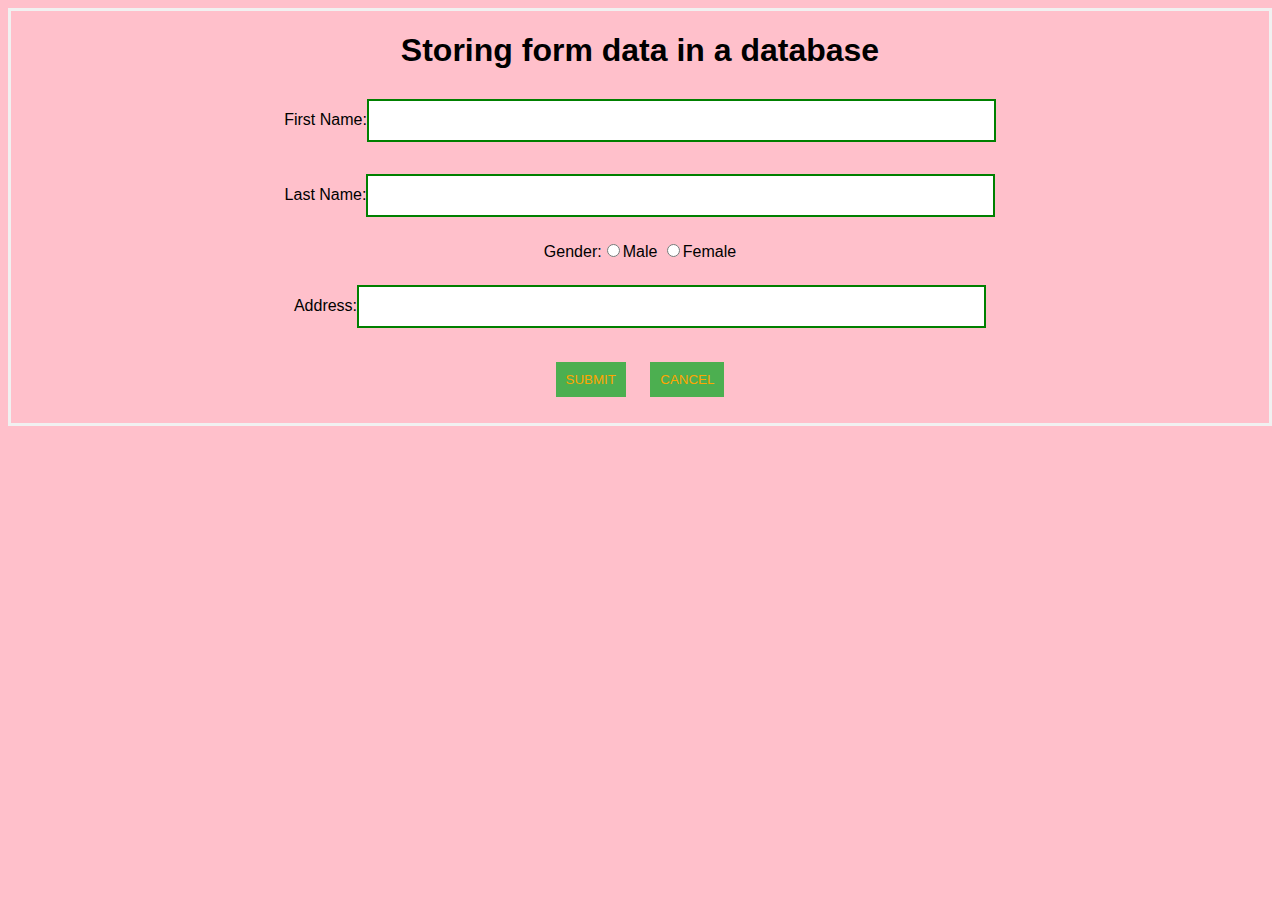
<file: index.html>
<!DOCTYPE html>
   <html lang="en">
    <head>
     <link rel="stylesheet"type="text/css"href="style.css">
    </head>
  <body>
   <CENTER>
    <form action="insert.php"method="post">
     <h1>Storing form data in a database</h1>
      <p>
       First Name:<input type="text"name="first_name"id="first_name"/>
      </p>
      <p>
       Last Name:<input type="text"name="last_name"id="last_name"/>
      </p>
      <p>
       Gender:<input type="radio"name="gender"id="gender"/>Male
       <input type="radio"name="gender"id="gender"/>Female
      </p>
      <p>
       Address:<input type="text"name="address"id="address"/>
      </p>
      <p>
       <button type="submit">SUBMIT</button>
       <button type="reset">CANCEL</button>
      </p>
    </form>
   </CENTER>
  </body>
 </html>
</file>
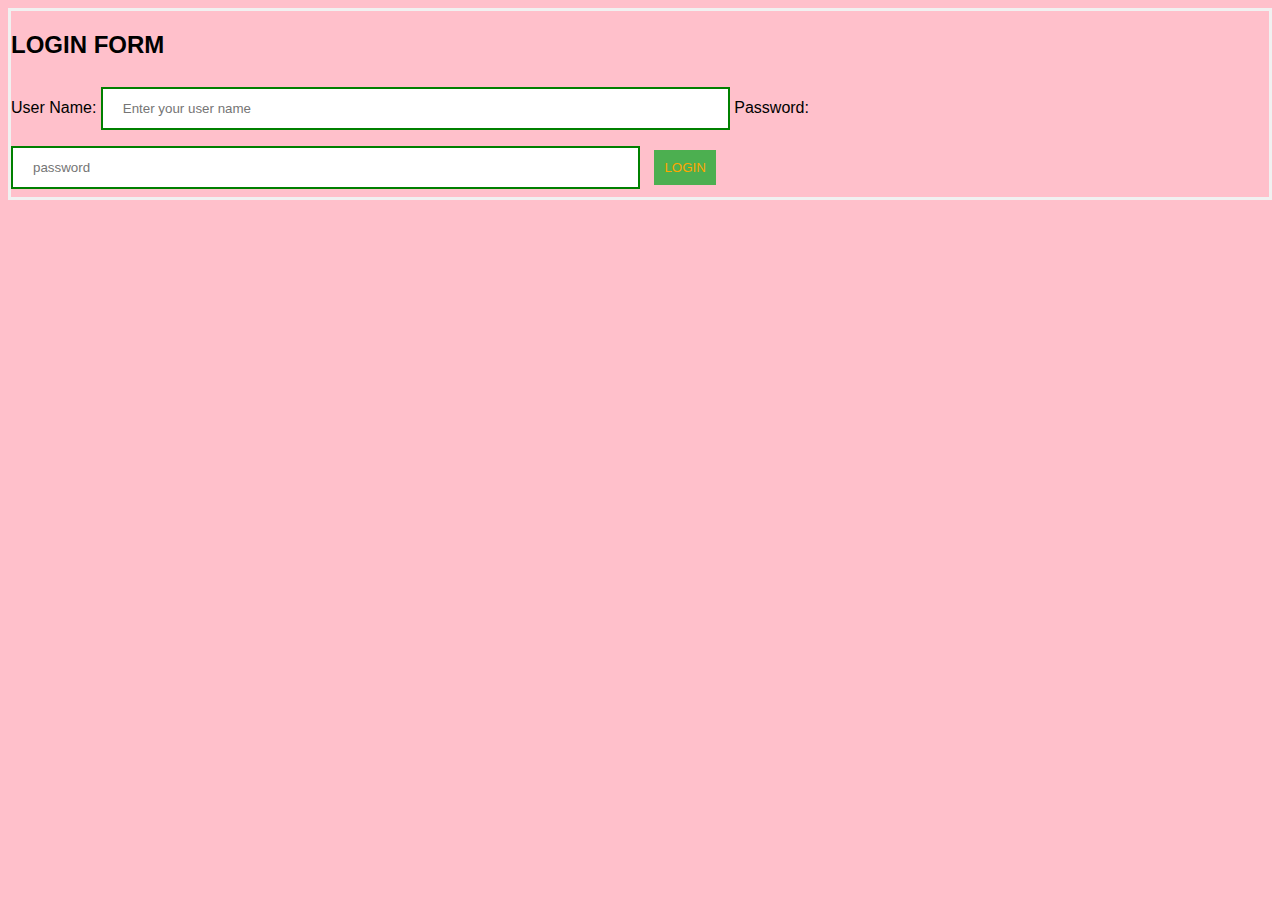
<file: index1.html>
<!DOCTYPE html>
<!--this is where we enter our username and  password to login-->
<html>
<head>
    <title>LOGIN</title>
    <link rel="stylesheet"type="text/css"href="style.css">
</head>
<body>
    <form action="login.php"method="post">
        <h2>LOGIN FORM</h2>
    </p>
    <label>User Name:</label>
    <input type="text"name="uname"placeholder="Enter your user name"/>
    <label>Password:</label>
    <input type="password"name="pwd"placeholder="password"/>
    <button name="submit">LOGIN</button>
    </form>
</body>
</html>
</file>
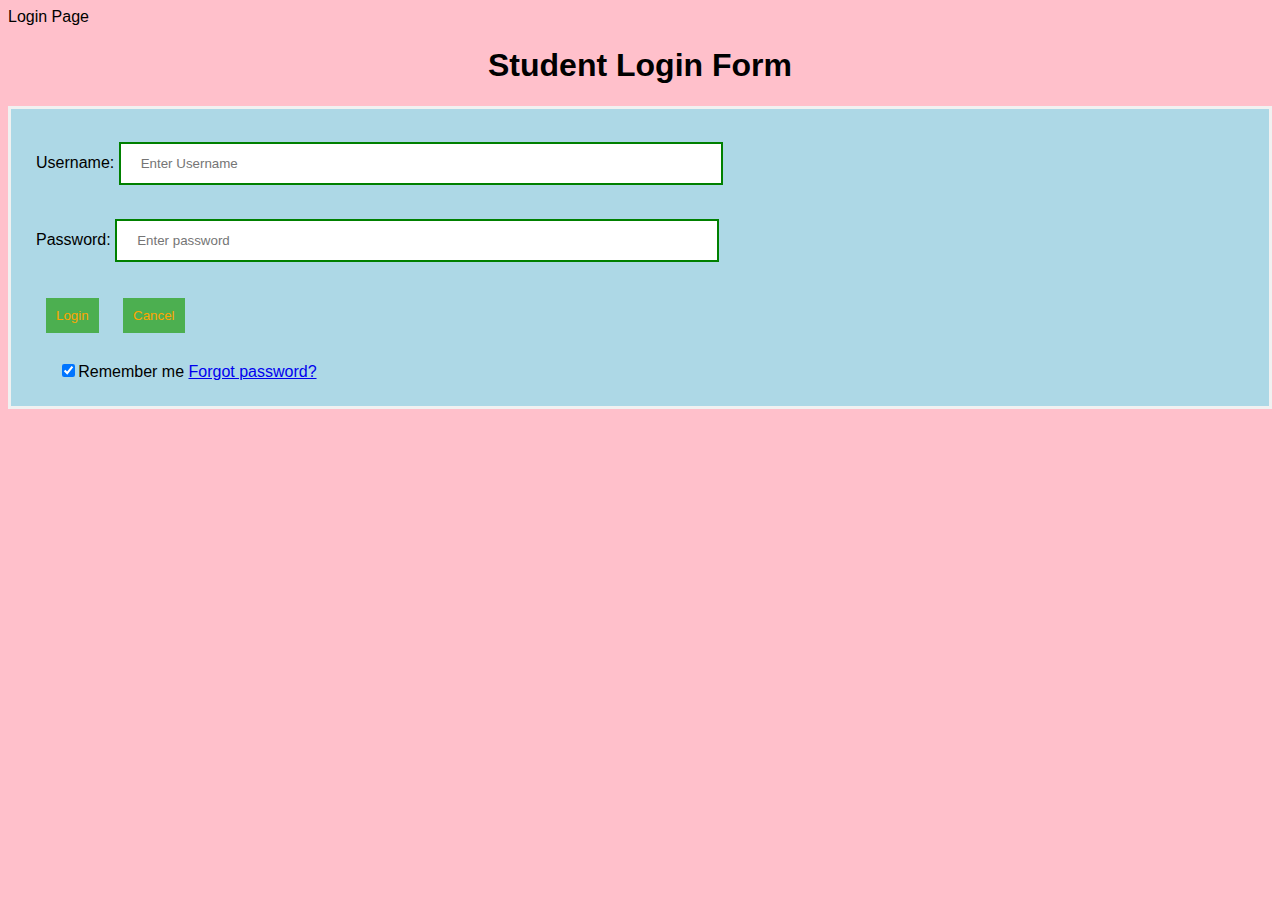
<file: LoginForm.html>
<!DOCTYPE html>
<html>
<head>
<meta name="viewport" content="width=device-width,initial-scale=1">
<tittle>Login Page</tittle>
<link rel="stylesheet" type="text/css" href="style.css">
</head>
<body>
<h1>Student Login Form</h1>
<form action="login.php" method="post">
<div class="container">
<label>Username:</label>
<input type="text" placeholder="Enter Username" name="uname"required>
<br/><br/>
<label>Password:</label>
<input type="password" placeholder="Enter password" name="pwd"required>
<br/><br/>
<button type="submit">Login</button>
<button type="reset"class="cancelbtn">Cancel</button>
<br/><br/>
 &nbsp;&nbsp;&nbsp;&nbsp;
<input type="checkbox"checked="checked">Remember me
<a href="#">Forgot password?</a>
</div>
</form>
</body>
</html>
</file>
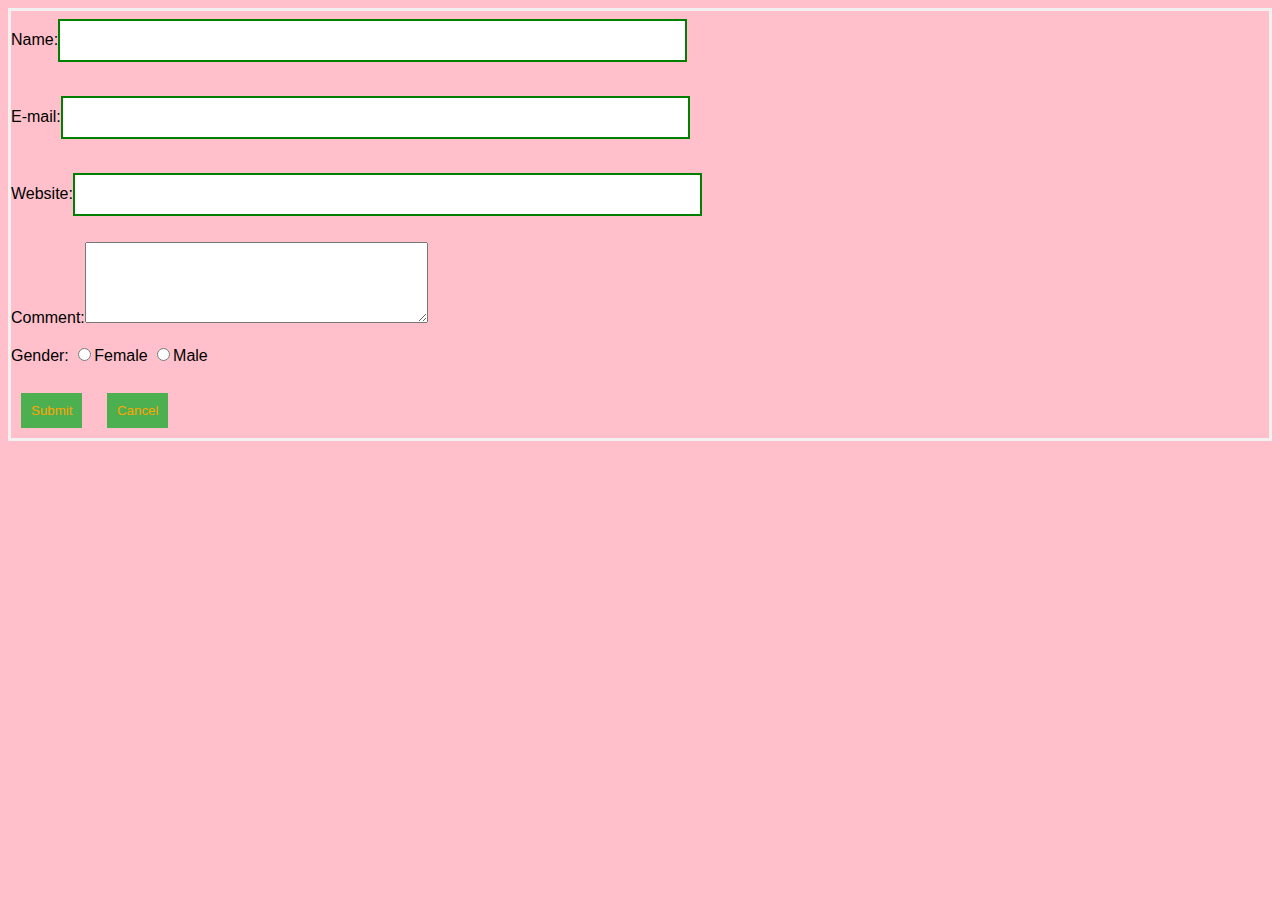
<file: validate-1.html>
<html>
    <head>
        <link rel="stylesheet" type="text/css" href="style.css">
    </head>
<body>
    <form action="validate_err_msg.php"method="post">
        Name:<input type="text"name="name">
        <br/><br/>
        E-mail:<input type="text"name="email">
        <br/><br/>
        Website:<input type="text"name="website">
        <br/><br/>
        Comment:<textarea name="comment"rows="5"cols="40"></textarea>
        <br/><br/>
        Gender:
        <input type="radio"name="gender"value="female">Female
        <input type="radio"name="gender"value="male">Male
        <br/><br/>
        <button name="submit">Submit</button>
        <button name="reset"name="reset">Cancel</button>
    </form>
</body></html>
</file>
<file: style.css>
Body{
font-family:calibri,helvetica,sans-serif;
background-color:pink;
}
button{
background-color:#4CAF50;
width:auto;
color:orange;
padding:10px;
margin:10px 10px;
border:none;
cusor:pointer;
position:relative;
}
form{
border:3px solid #f1f1f1;
}
input[type=text],input[type=password]{
width:50%;
margin:8px 0;
padding:12px 20px;
display:inline-block;
border:2px solid green;
box-sizing: border-box;
position:relative;
}
input[type=radio]{
display:inline-block;
}
button:hover{
opacity:0.7;
}
.break-point::before{
content:"hiddentext";
font-size:0;
display:block;
line-height:0;
}
.break-point::after{
content:"hiddentext";
font-size:0;
display:block;
line-height:0;
}
.container{
padding:25px;
background-color:lightblue;
}
h1{

text-align: center;
}
</file>
